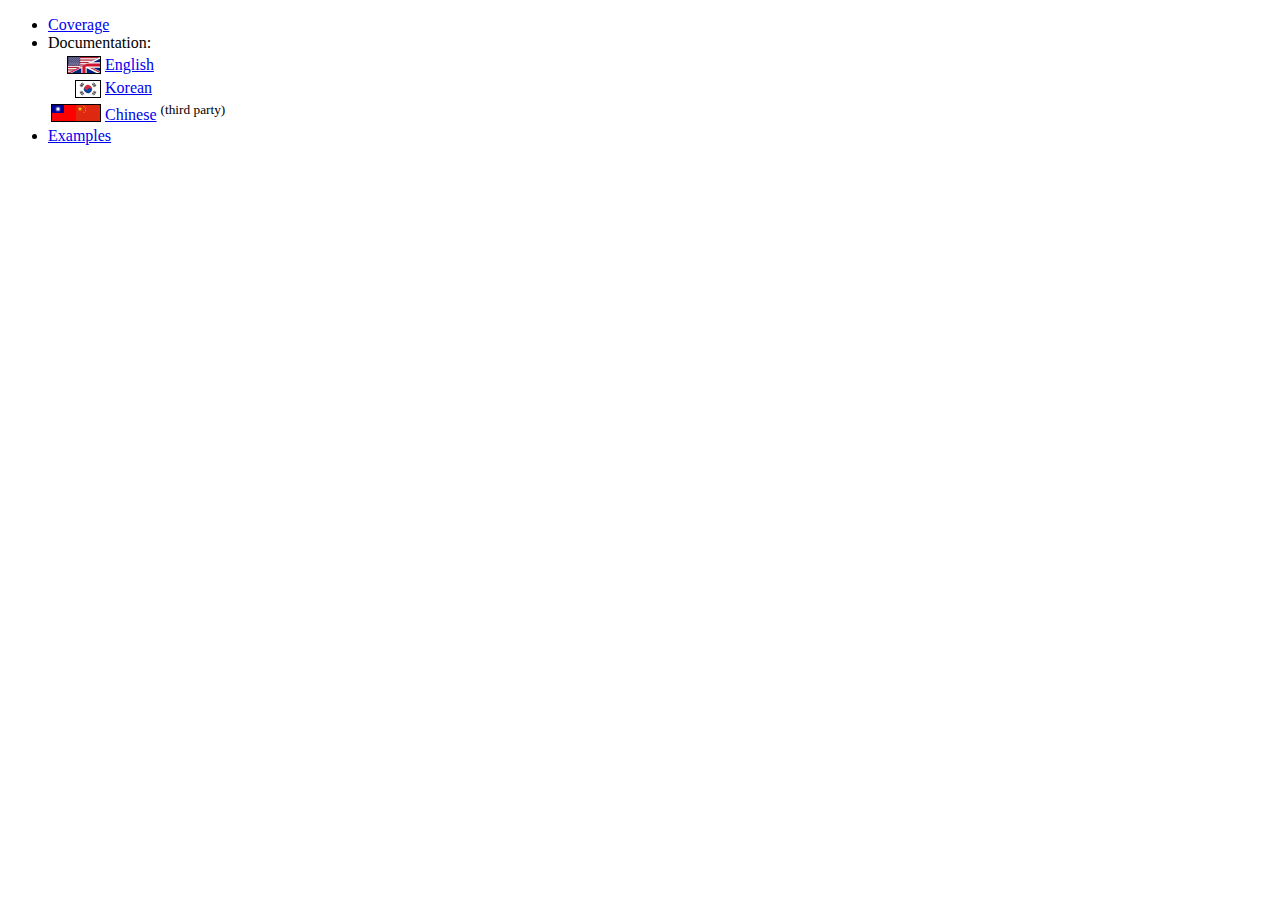
<file: vis-network-master/vis-network-master/index.html>
<!DOCTYPE html>
<html lang="en">
  <head>
    <meta charset="utf-8" />
    <title>Vis Network</title>

    <style>
      .docs td:nth-child(1) {
        text-align: right;
      }
      .docs td:nth-child(1) img {
        border: 1px solid #000000;
        height: 1em;
        vertical-align: middle;
      }
    </style>
  </head>

  <body>
    <ul>
      <li><a href="./coverage/lcov-report/">Coverage</a></li>

      <li>
        Documentation:
        <table class="docs">
          <tr>
            <td>
              <a href="./docs/network/">
                <img src="./common-docs-files/img/flags/en.svg" />
              </a>
            </td>
            <td>
              <a href="./docs/network/">English</a>
            </td>
          </tr>

          <tr>
            <td>
              <a href="./docs-kr/network/">
                <img src="./common-docs-files/img/flags/kr.svg" />
              </a>
            </td>
            <td>
              <a href="./docs-kr/network/">Korean</a>
            </td>
          </tr>
          <tr>
            <td>
              <a href="https://ame.cool/core/frontend-tools/">
                <img src="./common-docs-files/img/flags/zh.svg" />
              </a>
            </td>
            <td>
              <a href="https://ame.cool/core/frontend-tools/">Chinese</a>
              <sup> (third party) </sup>
            </td>
          </tr>
        </table>
      </li>

      <li><a href="./examples/">Examples</a></li>
    </ul>
  </body>
</html>
</file>
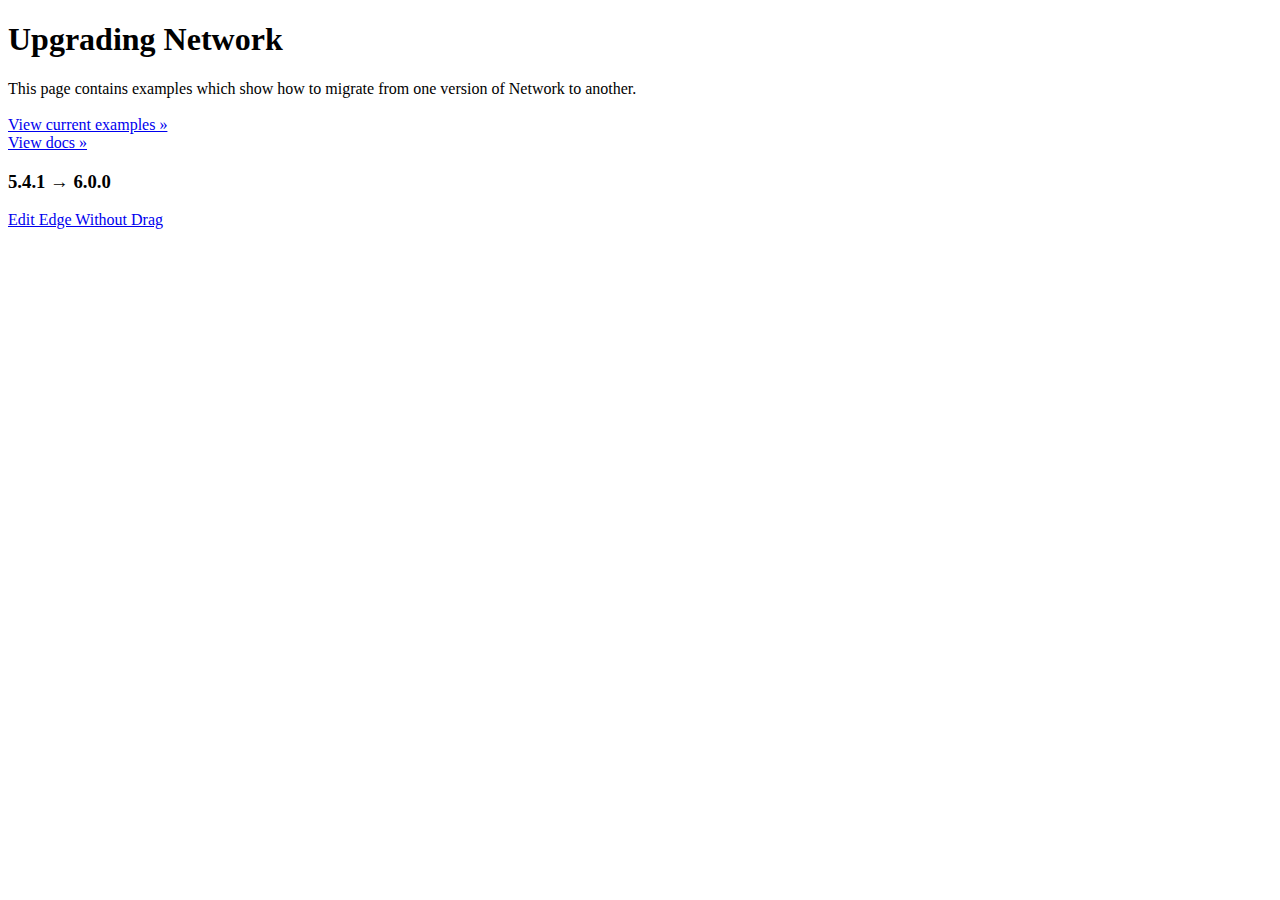
<file: vis-network-master/vis-network-master/examples/network/version_migration/index.html>
<!DOCTYPE html>
<html lang="en">
  <head>
    <meta charset="utf-8" />
    <meta http-equiv="X-UA-Compatible" content="IE=edge" />
    <meta name="viewport" content="width=device-width, initial-scale=1" />
    <title>Network | Version Migration Examples</title>
  </head>
  <body>
    <div class="contentWrapper">
      <div id="networkContainer"></div>
      <div id="contentContainer">
        <h1>Upgrading Network</h1>
        <div>
          This page contains examples which show how to migrate from one version
          of Network to another.
        </div>
        <br />
        <a class="btn btn-primary" href="../../" role="button"
          >View current examples »</a
        ><br />
        <a class="btn btn-primary" href="../../../docs/network" role="button"
          >View docs »</a
        >

        <h3>5.4.1 → 6.0.0</h3>
        <a
          class="exampleLink"
          href="./5.4.1_to_6.0.0/manipulationEditEdgeNoDrag.html"
          >Edit Edge Without Drag</a
        ><br />
      </div>
    </div>
  </body>
</html>
</file>
